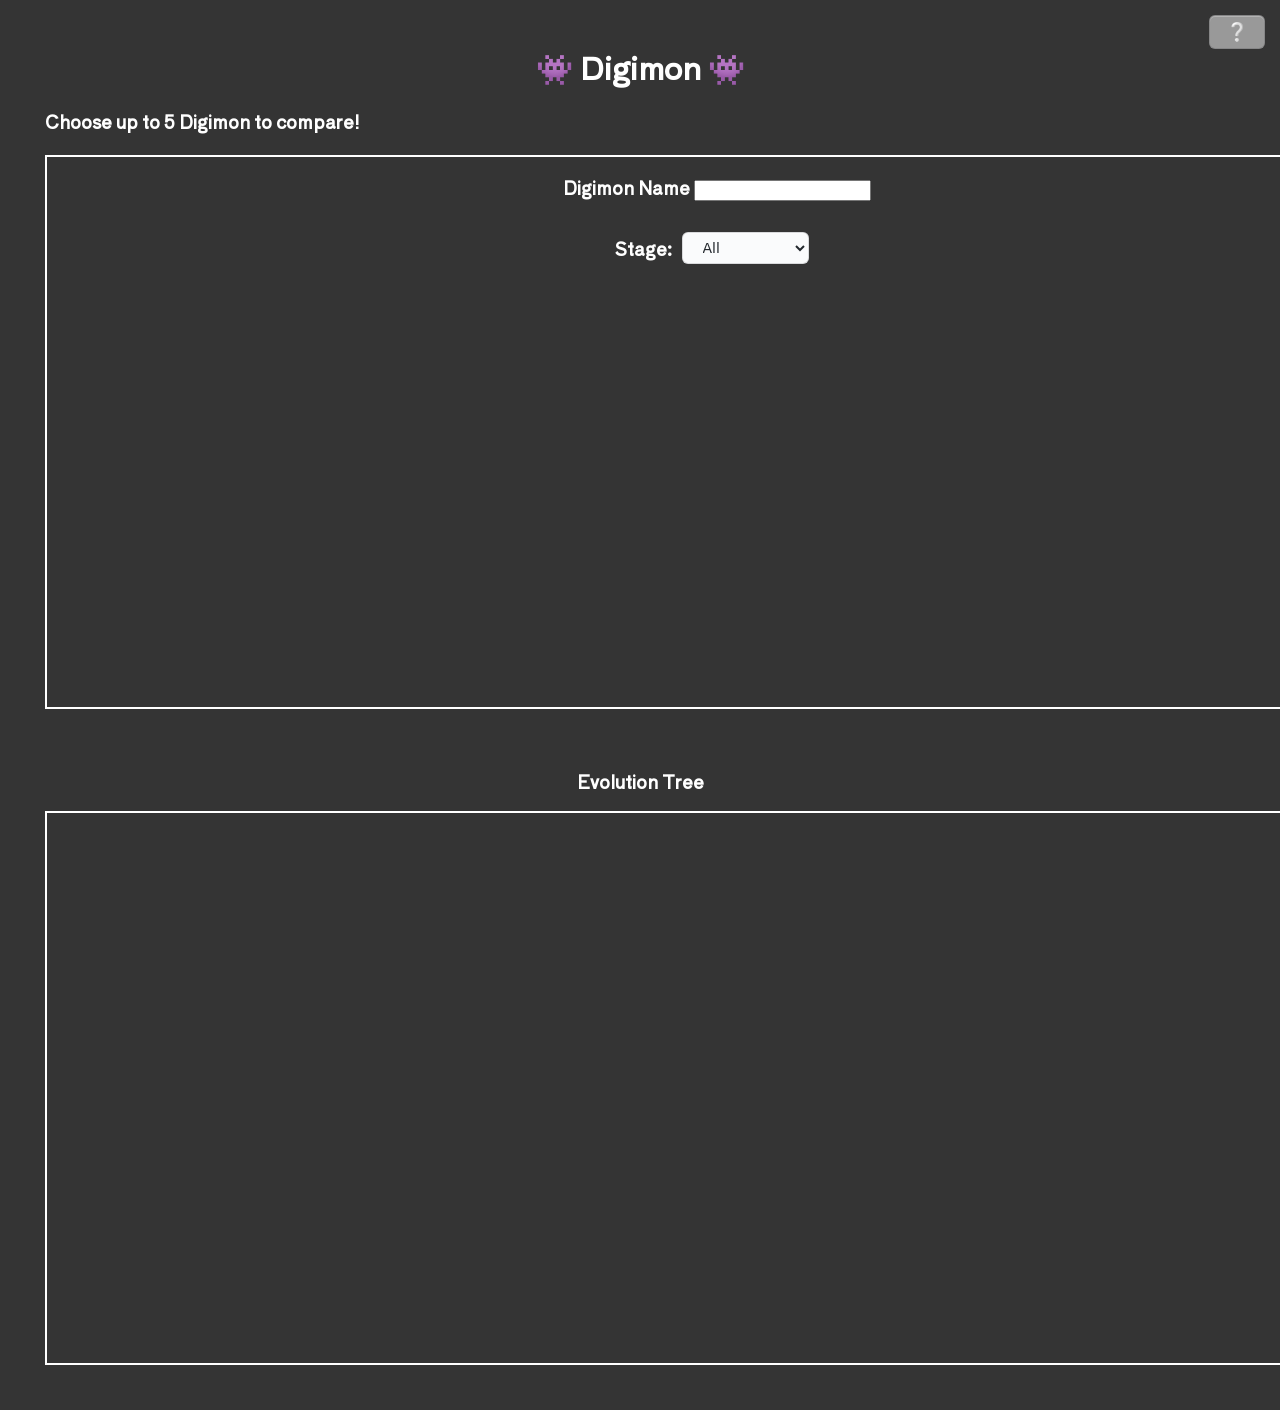
<file: salon_de_la_fama/agonzd/index.html>
<!DOCTYPE html>
<html lang="en">

<head>
  <meta charset="UTF-8">
  <meta http-equiv="X-UA-Compatible" content="IE=edge">
  <meta name="viewport" content="width=device-width, initial-scale=1.0">
  <link rel="stylesheet" href="https://fonts.googleapis.com/css?family=Shippori Antique">
  <link rel="stylesheet" href="style.css">
  <script src="https://d3js.org/d3.v7.js"></script>
  <title>Examen</title>
</head>

<body>
  <div id="context-curtain" class="overlay">
    <a href="javascript:void(0)" class="closebtn" onclick="closeNav()">&times;</a>
    <div class="overlay-content">
      <p class="description">
        Estas visualizaciones estan basadas en la franquicia Digimon, más especificamente, en el juego 
        <i class="word-highlight">Digimon Story: Cyber Sleuth</i>.
        La primera visualización sirve para comparar las estadísticas de distintos Digimon dentro del juego, así como también para
        ver los atributos relevantes de un Digimon en específico.
        La segunda visualización muestra el árbol evolutivo de un Digimon en particular, el cual se puede explorar de forma interactiva.
      </p>
      <p class="description">
        Una de las características más importantes que tiene cada Digimon es la capacidad de poder evolucionar en una gran variedad 
        de formas.
        <br>
        Existen distintas etapas evolutivas en las que puede estar un Digimon, y estas siguen el siguiente orden:
        <br>
        &emsp;&emsp;&emsp;
        <i class="word-highlight">Baby &#8594; In-Training &#8594; Rookie &#8594; Champion &#8594; Ultimate &#8594; Mega &#8594; Ultra</i>
        <br>
        Cada etapa es más fuerte que la anterior, siendo <i>Ultra</i> la más poderosa. 
        Adicionalmente, hay una etapa especial llamada <i class="word-highlight">Armor</i> que se da con ciertas situaciones.
        Además, entre más temprana sea la etapa evolutiva de un Digimon, más posibilidades de evolución tendrá disponibles.
      </p>
      <p class="description">
        También existen distintos <i>tipos</i> para los Digimon, siendo estos <i class="word-highlight">Data, Vaccine, Virus</i> &nbsp;y <i class="word-highlight">Free</i>.
        Los 3 primeros son los más comunes y siguen una relación de piedra, papel o tijeras en cuanto a la ventaja que tiene un tipo 
        sobre otro en combate, mientras que el tipo <i>Free</i> no tiene relación y se mantiene como neutro.
        La relación de los tipos es:
        <i class="word-highlight">Data < Vaccine < Virus < Data</i>.
        En las visualizaciones, el cuadro de un Digimon tiene un color que representa su tipo, siendo rojo para <i>Virus</i>, 
        verde para <i>Vaccine</i>, azul para <i>Data</i> y gris para <i>Free</i>.
      </p>
      <p class="description">
        Uso:
      </p>
      <ul class="description">
        <li>
          Se pueden seleccionar hasta 5 Digimon en la lista presentada en el lado izquierdo. Una vez que se selecciona un Digimon,
          se destacará su recuadro con un color verde y se añadirá a la visualización de la parte derecha. Un Digimon se puede 
          deseleccionar con solo presionarlo de nuevo. 
          Además, para facilitar la búsqueda se puede buscar por caracteres/nombre o por etapa evolutiva.
        </li>
        <li>
          En la parte inferior de la visualización de la zona derecha, se puede presionar un Digimon para ver más detalles sobre este y 
          para actualizar la visualización inferior con su árbol evolutivo.
        </li>
        <li>
          En el árbol evolutivo uno se puede mover, hacer <i>zoom</i> y hacer <i>hover</i> sobre un Digimon, lo que desplegará 
          un tooltip con su información. Además, el árbol sigue una estructura que comienza con el Digimon seleccionado y los niveles
          que le siguen estan ordenados por etapa evolutiva, siendo las hojas finales los últimos Digimon a los que se pueden llegar.
        </li>
      </ul>
    </div>
  </div>
  <button id="context-button" onclick="openNav()">&#10068;</button>
  <h1 id="main-title"> &#128126; Digimon &#128126;</h1>
  <h3 id="sub-title"> Choose up to 5 Digimon to compare! </h3>
  <br>
  <div class="container">
    <div id="digimon-vis">
      <div id="digimon-list">
        <h3 id="digimon-search">
          <label for="nSearchedDigimon">
            Digimon Name <span id="nSearchedDigimon-value"></span>
          </label>
          <input type="text" value="" id="nSearchedDigimon">
        </h3>
        <div class="buttons-container">
          <h3 class="buttons-container-element"> Stage: </h3>
          <select class="buttons-container-element" name="orderBy" id="orderBy">
            <option value="default">All</option>
            <option value="Baby">Baby</option>
            <option value="In-Training">In-Training</option>
            <option value="Rookie">Rookie</option>
            <option value="Champion">Champion</option>
            <option value="Ultimate">Ultimate</option>
            <option value="Mega">Mega</option>
            <option value="Ultra">Ultra</option>
            <option value="Armor">Armor</option>
            <option value="None">None</option>
          </select>
        </div>
      </div>
    </div>
    <br><br>
    <h3 id="tree-title"> Evolution Tree </h3>
    <div id="evolution-vis">
    </div>
  </div>
  <script src="visualizations.js"></script>
</body>

</html>
</file>
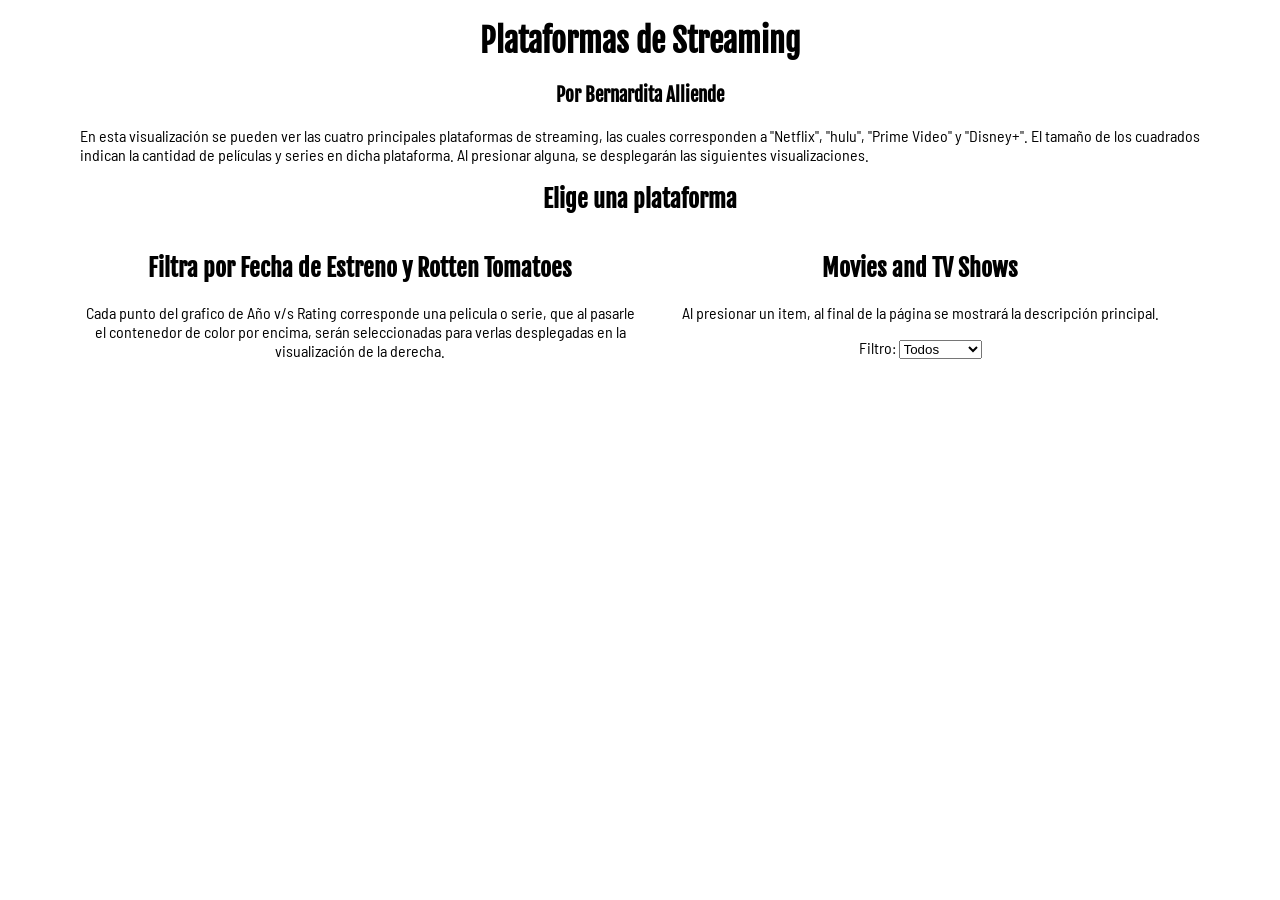
<file: salon_de_la_fama/bernardita.alliende/index.html>
<!DOCTYPE html>
<html lang="en">

<head>
    <meta charset="UTF-8">
    <meta http-equiv="X-UA-Compatible" content="IE=edge">
    <meta name="viewport" content="width=device-width, initial-scale=1.0">
    <script src="https://d3js.org/d3.v7.js"></script>
    <link rel="stylesheet" href="style.css">
    <link href='https://fonts.googleapis.com/css?family=Fjalla One' rel='stylesheet'>
    <link href='https://fonts.googleapis.com/css?family=Barlow Semi Condensed' rel='stylesheet'>
    <title>Movies and TV-Shows</title>
</head>

<body>
    <div class="container">
        <h1>Plataformas de Streaming</h1>
        <h3>Por Bernardita Alliende</h3>
        <p>En esta visualización se pueden ver las cuatro principales plataformas de streaming, las cuales corresponden a "Netflix", "hulu", "Prime Video" y "Disney+". El tamaño de los cuadrados indican la cantidad de películas y series en dicha plataforma. Al presionar alguna, se desplegarán las siguientes visualizaciones.</p>
        <div id="vis-1">
            <h2>Elige una plataforma</h2>
        </div>
        <div class="container-2">
            <div id="vis-2">
                <h2>Filtra por Fecha de Estreno y Rotten Tomatoes</h2>
                <p>Cada punto del grafico de Año v/s Rating corresponde una pelicula o serie, que al pasarle el contenedor de color por encima, serán seleccionadas para verlas desplegadas en la visualización de la derecha.</p>
            </div>
            <div id="vis-3">
                <h2>Movies and TV Shows</h2>
                <p>
                    Al presionar un item, al final de la página se mostrará la descripción principal.
                    </p>
                <p>Filtro:  
                <select name="filterBy" id="filterBy">
                    <option value="default">Todos</option>
                    <option value="tvshows">TV Shows</option>
                    <option value="movies">Movies</option>
                </select></p>
            </div>
        </div>
    </div>
    <script src="main.js"></script>
</body>

</html>
</file>
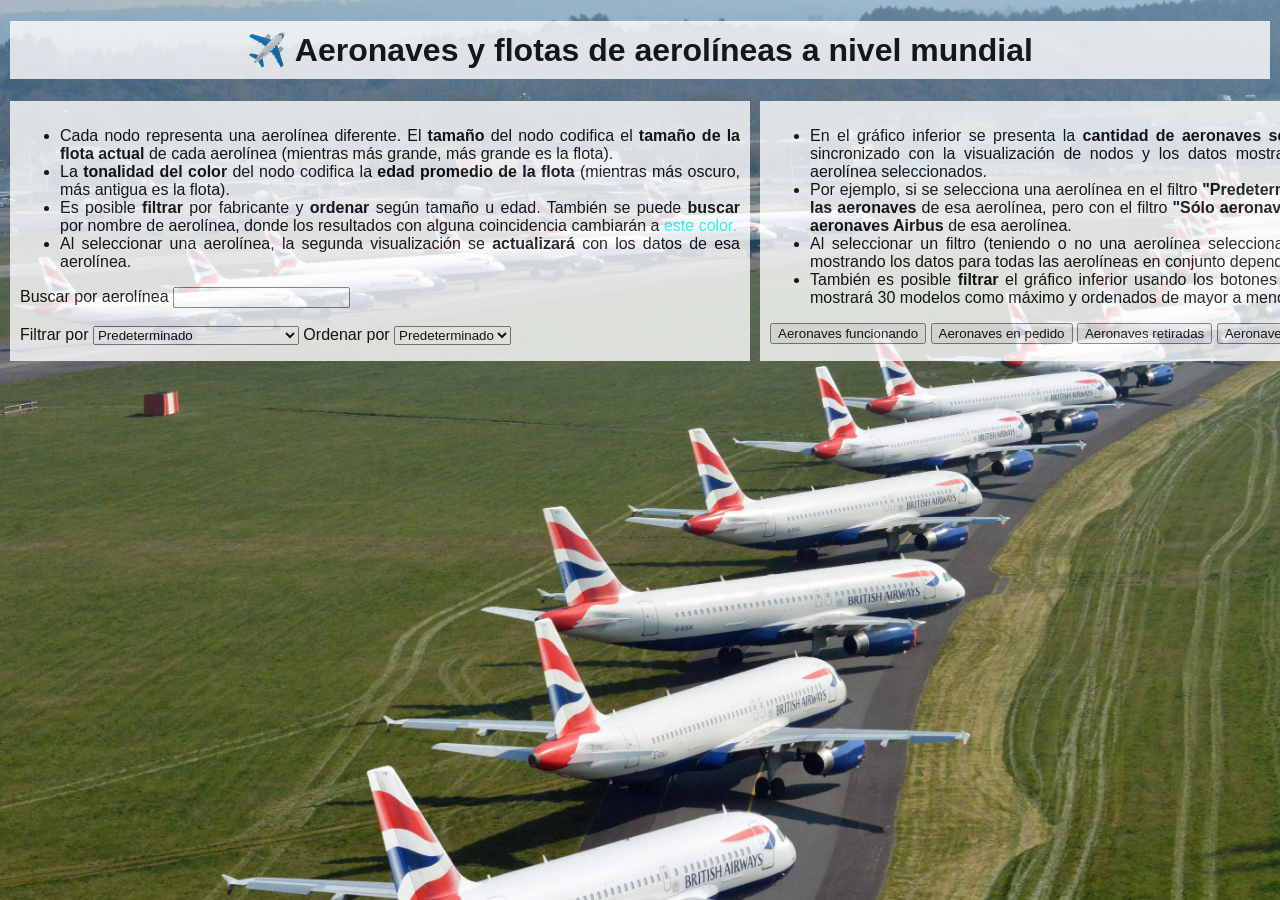
<file: salon_de_la_fama/ignacio.sufan/index.html>
<!DOCTYPE html>
<html lang="en">

<head>
    <meta charset="UTF-8">
    <meta http-equiv="X-UA-Compatible" content="IE=edge">
    <meta name="viewport" content="width=device-width, initial-scale=1.0">
    <script src="https://d3js.org/d3.v7.js"></script>
    <link rel="stylesheet" href="style_index.css">
    <title>✈️ Aeronaves y flotas de aerolíneas a nivel mundial</title>
</head>

<script>
function func1(that) {
    if (that.value == "porTamano" || that.value == "porEdad") {
        document.getElementById("btnAsc").style.display = "inline";
        document.getElementById("btnDesc").style.display = "inline";
    } else {
        document.getElementById("btnAsc").style.display = "none";
        document.getElementById("btnDesc").style.display = "none";
    }
}


</script>
<body>
    <h1> ✈️ Aeronaves y flotas de aerolíneas a nivel mundial</h1>
    <div class="container">
        <div class="v1">
            <div class="container2">
                <ul>
                    <li>Cada nodo representa una aerolínea diferente. El <b>tamaño</b> del nodo codifica el <b> tamaño de la flota actual</b> de cada aerolínea (mientras más grande, más grande es la flota).</li>
                    <li>La <b>tonalidad del color</b> del nodo codifica la <b>edad promedio de la flota </b> (mientras más oscuro, más antigua es la flota).</li>
                    <li>Es posible <b>filtrar</b> por fabricante y <b>ordenar</b> según tamaño u edad. También se puede <b>buscar</b> por nombre de aerolínea, donde los resultados con alguna coincidencia cambiarán a <span style="color: #03F7FF">este color.</span> </li>
                    <li>Al seleccionar una aerolínea, la segunda visualización se <b>actualizará</b> con los datos de esa aerolínea.</li>
                </ul> 
            Buscar por aerolínea <input id="buscarPor" type="text">
            <br><br>Filtrar por <select name="filtrar" id="filtrar">
                <option value="predeterminado"> Predeterminado </option>
                <option value="soloAirbus"> Sólo aeronaves Airbus </option>
                <option value="soloBoeing"> Sólo aeronaves Boeing </option>
                <option value="soloResto"> Aeronaves no Airbus ni Boeing </option>
            </select>
            Ordenar por <select onchange="func1(this);" name="ordenar" id="ordenar">
                <option value="predeterminado"> Predeterminado </option>
                <option value="porTamano"> Tamaño de flota </option>
                <option value="porEdad"> Edad de flota </option>
            </select>
            <button id="btnAsc" style="display: none;"> Ascendente </button>
            <button id="btnDesc" style="display: none;"> Descendente </button>
            </div>

            <div id="vis-1">
            </div>  
        </div>  

        <div class="v2">
            <div class="container3">
                <ul>
                    <li>En el gráfico inferior se presenta la <b>cantidad de aeronaves según modelo.</b> Se encuentra sincronizado con la visualización de nodos y los datos mostrados dependerán del filtro y aerolínea seleccionados.</li>
                    <li>Por ejemplo, si se selecciona una aerolínea en el filtro <b>"Predeterminado"</b>, se mostrarán <b>todas las aeronaves</b> de esa aerolínea, pero con el filtro <b>"Sólo aeronaves Airbus"</b> mostrará sólo las <b>aeronaves Airbus</b> de esa aerolínea.</li>
                    <li>Al seleccionar un filtro (teniendo o no una aerolínea seleccionada), el gráfico se <b>reseteará</b> mostrando los datos para todas las aerolíneas en conjunto dependiendo del filtro seleccionado.</li>
                    <li>También es posible <b>filtrar</b> el gráfico inferior usando los botones de abajo. El gráfico siempre mostrará 30 modelos como máximo y ordenados de mayor a menor cantidad.</li>
                </ul>
                <button id="current"> Aeronaves funcionando </button>
                <button id="orders"> Aeronaves en pedido </button>
                <button id="historic"> Aeronaves retiradas </button>
                <button id="total"> Aeronaves totales (actuales + retiradas) </button>
            </div>
            <div id="vis-2">
            </div> 
        </div>

    </div>
    <script src="main.js"></script>
</body>

</html>
</file>
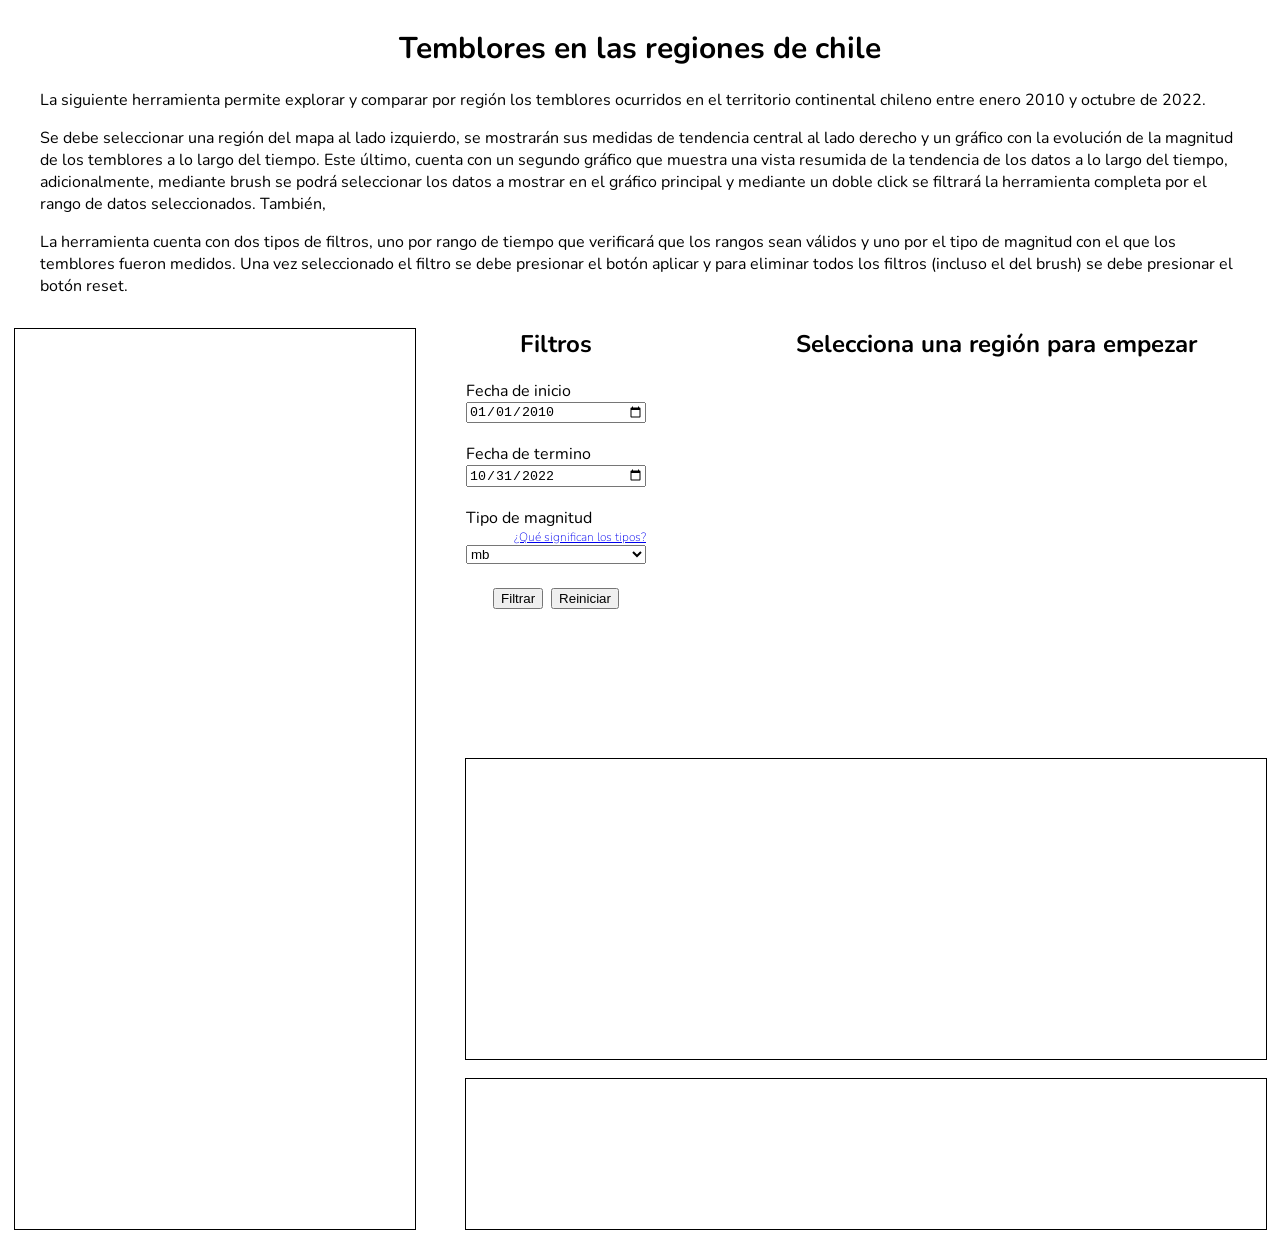
<file: salon_de_la_fama/jisalas1/index.html>
<!DOCTYPE html>
<html>
  <head>
    <meta charset="utf-8" />
    <title>Terremotos</title>
    <script src="https://d3js.org/d3.v7.min.js"></script>
    <script src="https://d3js.org/d3-geo-projection.v4.min.js"></script>
    <link rel="preconnect" href="https://fonts.googleapis.com" />
    <link rel="preconnect" href="https://fonts.gstatic.com" crossorigin />
    <link
      href="https://fonts.googleapis.com/css2?family=Nunito:wght@200;400;700&display=swap"
      rel="stylesheet"
    />
    <link href="styles.css" rel="stylesheet" type="text/css" />
  </head>
  <body>
    <div class="landing">
      <h1>Temblores en las regiones de chile</h1>
      <p>
        La siguiente herramienta permite explorar y comparar por región los
        temblores ocurridos en el territorio continental chileno entre enero
        2010 y octubre de 2022.
      </p>
      <p>
        Se debe seleccionar una región del mapa al lado izquierdo, se mostrarán
        sus medidas de tendencia central al lado derecho y un gráfico con la
        evolución de la magnitud de los temblores a lo largo del tiempo. Este
        último, cuenta con un segundo gráfico que muestra una vista resumida de
        la tendencia de los datos a lo largo del tiempo, adicionalmente,
        mediante brush se podrá seleccionar los datos a mostrar en el gráfico
        principal y mediante un doble click se filtrará la herramienta completa
        por el rango de datos seleccionados. También,
      </p>
      <p>
        La herramienta cuenta con dos tipos de filtros, uno por rango de tiempo
        que verificará que los rangos sean válidos y uno por el tipo de magnitud
        con el que los temblores fueron medidos. Una vez seleccionado el filtro
        se debe presionar el botón aplicar y para eliminar todos los filtros
        (incluso el del brush) se debe presionar el botón reset.
      </p>
    </div>

    <div class="container">
      <div id="map"></div>

      <div class="flex-column-center content">
        <div class="flex-row-center">
          <div class="flex-column-center filters">
            <h2>Filtros</h2>

            <div class="input-container">
              <span>Fecha de inicio</span>
              <input
                id="date-min"
                type="date"
                min="2010-01-01"
                max="2022-10-31"
                value="2010-01-01"
              />
            </div>

            <div class="input-container">
              <span>Fecha de termino</span>
              <input
                id="date-max"
                type="date"
                min="2010-01-01"
                max="2022-10-31"
                value="2022-10-31"
              />
            </div>

            <div class="input-container">
              <span>Tipo de magnitud</span>
              <a
                class="comment"
                href="https://www.usgs.gov/programs/earthquake-hazards/magnitude-types"
                target="_blank"
              >
              ¿Qué significan los tipos?
              </a>
              <select id="mag-type">
                <option selected="selected">mb</option>
                <option value="mwr">mwr</option>
                <option value="ml">ml</option>
                <option value="mww">mww</option>
                <option value="all">Todos (No recomendado - Experimental)</option>
              </select>
            </div>

            <div class="input-container buttons">
              <button id="apply-filters">Filtrar</button>
              <button id="reset-filters">Reiniciar</button>
            </div>
          </div>

          <div class="data">
            <h2 id="region">Selecciona una región para empezar</h2>
            <div class="flex-row-center">
              <div id="data"></div>
              <div id="data-point"></div>
            </div>
          </div>
        </div>

        <div id="graph_context"></div>
        <div id="graph_focus"></div>
      </div>
    </div>

    <script src="utils.js" charset="utf-8"></script>
    <script src="script.js" charset="utf-8"></script>
  </body>
</html>
</file>
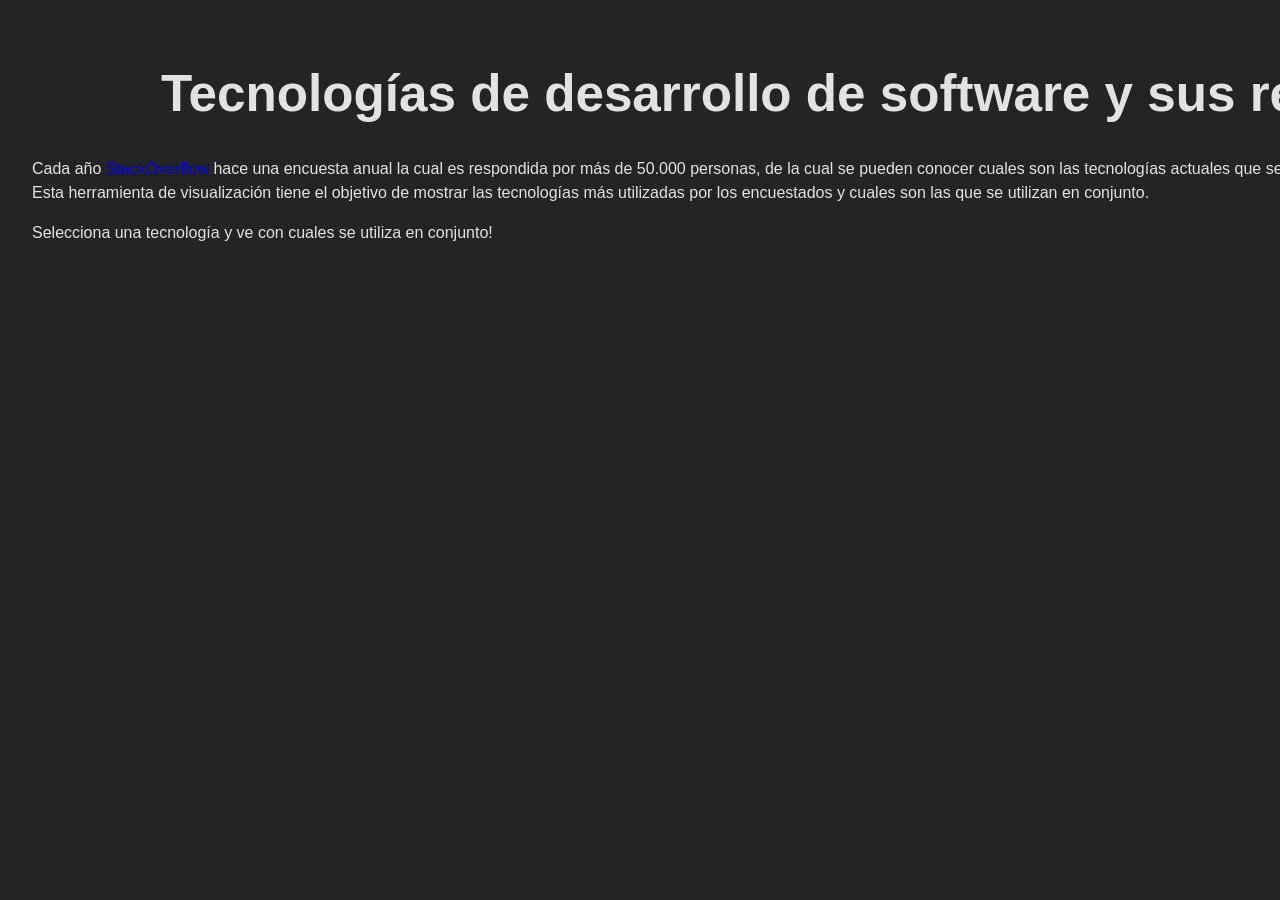
<file: salon_de_la_fama/nicoabarca/index.html>
<!DOCTYPE html>
<html lang="en">

<head>
  <meta charset="UTF-8" />
  <meta http-equiv="X-UA-Compatible" content="IE=edge" />
  <meta name="viewport" content="width=device-width, initial-scale=1.0" />
  <link rel="stylesheet" href="styles/main.css" />
  <link rel="stylesheet" href="styles/index.css" />
  <script src="https://d3js.org/d3.v7.min.js"></script>
  <title>Tecnologías de desarrollo de software y sus relaciones</title>
</head>

<body>
  <main>
    <h1>Tecnologías de desarrollo de software y sus relaciones</h1>
    <p>Cada año <a href="https://stackoverflow.com/">StackOverflow</a> hace una encuesta anual la cual es respondida por
      más de 50.000 personas, de la cual se pueden conocer cuales son las tecnologías actuales que se estan utilizando
      en el desarrollo de software.
      Esta herramienta de visualización tiene el objetivo de mostrar las tecnologías más
      utilizadas por los encuestados y cuales son las que se utilizan en conjunto. </p>
    <p>Selecciona una tecnología y ve con
      cuales se utiliza en conjunto!</p>
    <div class="filter-legends">
      <div class="treemap-legend"></div>
      <div class="graph-filters"></div>
    </div>
    <div class="visualizations">
      <div class="treemap-viz"></div>
      <div class="graph-viz"></div>
    </div>
    <script src="js/treemap.js" type="module"></script>
  </main>
</body>

</html>
</file>
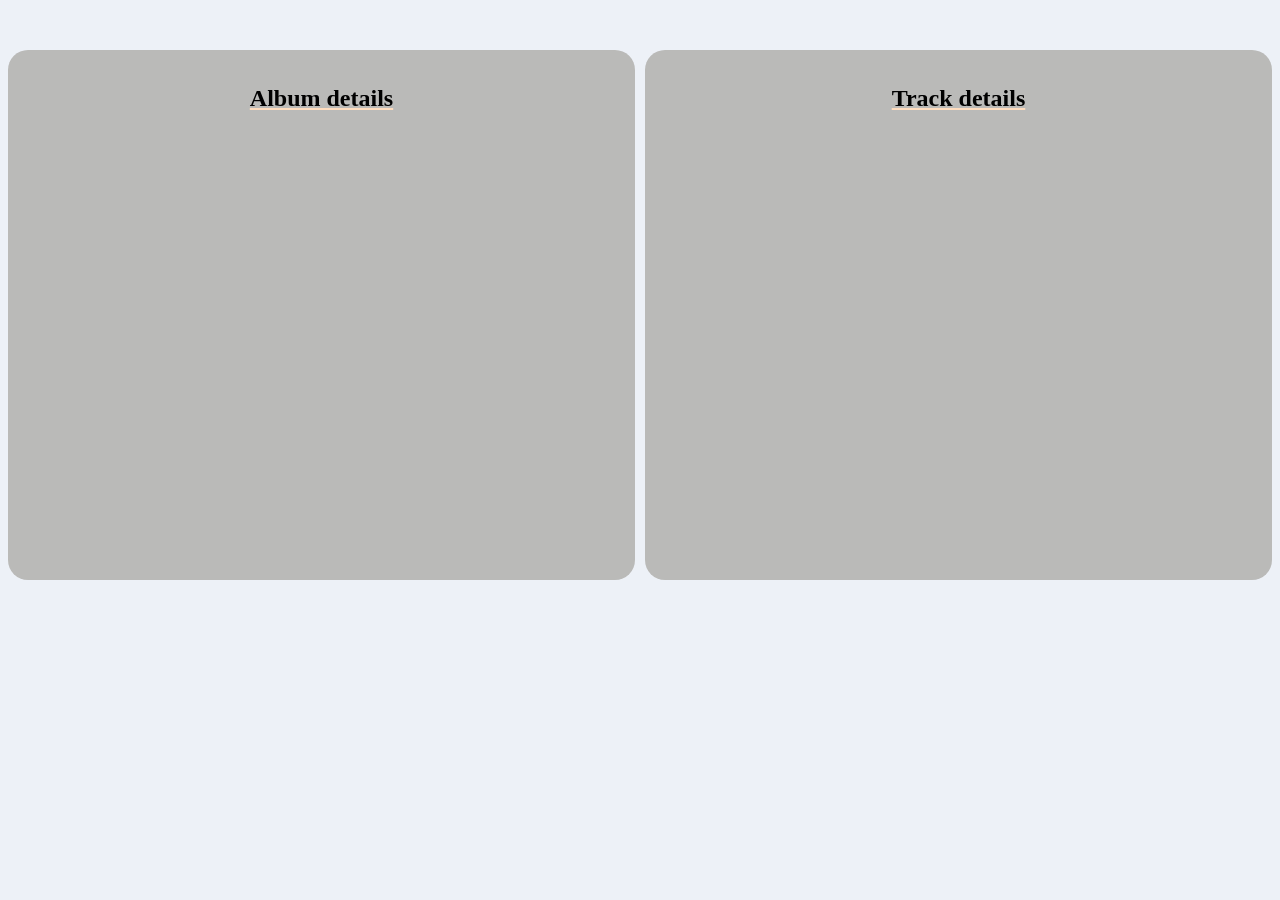
<file: salon_de_la_fama/rmartinez7/index.html>
<!DOCTYPE html>
<html>
    <head>
        <meta charset="utf-8">
        <title>IIC2026 - Visualización Examen</title>
        <script src="https://d3js.org/d3.v7.min.js"></script>
        <link rel="stylesheet" href="style.css" />
    </head>
    <body>
        <div id="artist_title">
        </div>
        <div id="albums_timeline">
        </div>
        <div class="flex-container">
            <div id="album_detail_vis" class="flex-child">
                <h2 class="album-detail-area-title">Album details</h2>
                <div id="album_title_detail_vis" class="album-title-flex-container">
                    <div id="album_title_detail" class="title-flex-child album-title-left">
                    </div>
                    <div id="album_image_detail" class="title-flex-child">
                    </div>
                </div>
            </div>
            <div id="track-detail-area" class="flex-child">
                <h2 class="track-detail-area-title">Track details</h2>
            </div>
        </div>
        <script src="examen.js" charset="utf-8"></script>
    </body>
</html>
</file>
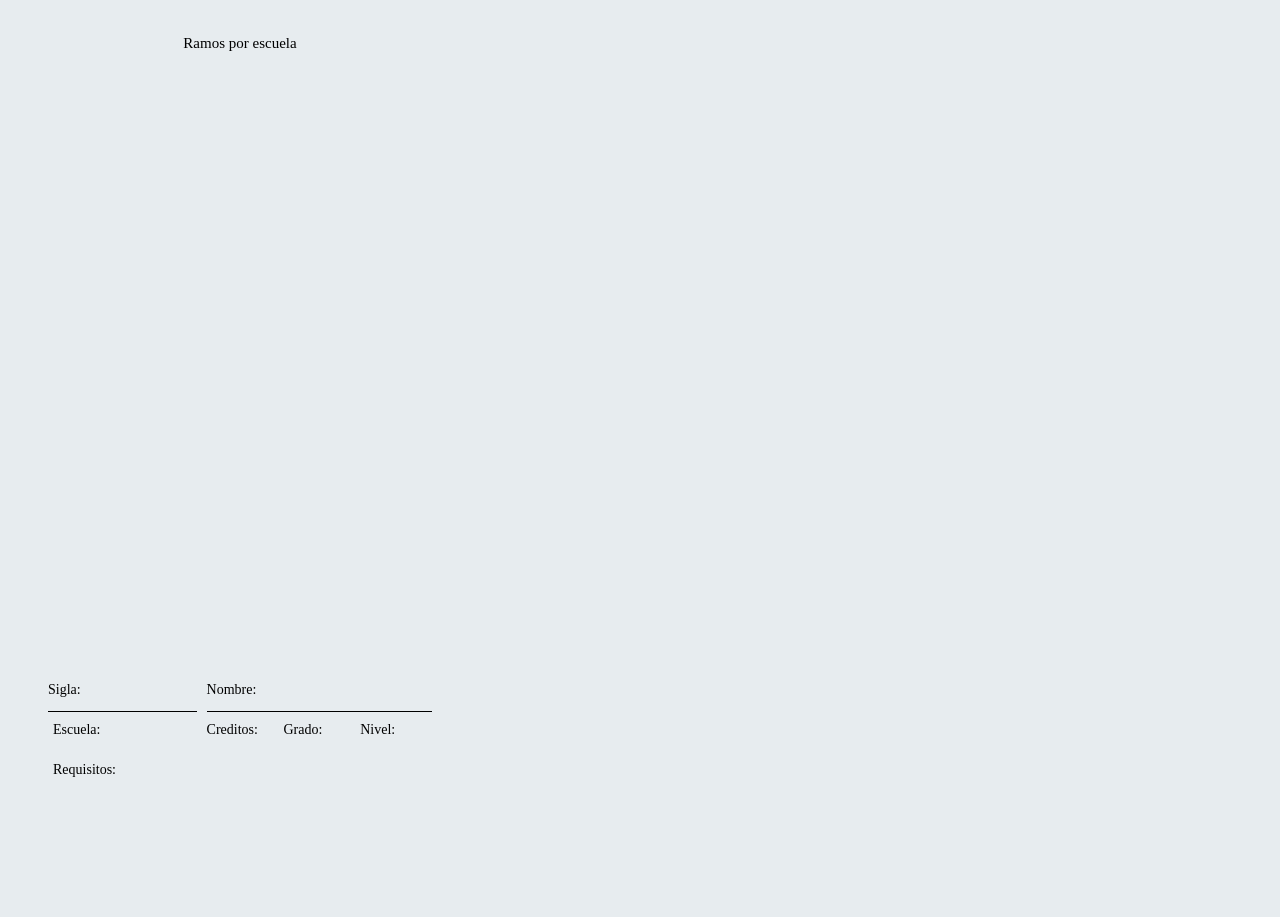
<file: salon_de_la_fama/santiago.valenzuela/index.html>
<!DOCTYPE html>

<head>
    <meta charset="utf-8">
    <title>Resumen ramos uc</title>
    
    <link rel="stylesheet" type="text/css" href="css/base.css">
    <script src="https://d3js.org/d3.v7.min.js"></script>
</head>

<body>
    <div id="controles">
        <div id="titulo_barchart">Ramos por escuela</div>
        <div id="contenedor_barchart"></div>
        <div id="contenedor_labels"></div>
        <div id="informacion">
            <text id="info_sigla">Sigla: </text>
            <text id="info_nombre">Nombre: </text>
            <text id="info_escuela">Escuela: </text>
            <text id="info_creditos">Creditos: </text>
            <text id="info_grado">Grado: </text>
            <text id="info_nivel">Nivel: </text>
            <text id="info_requistos">Requisitos: </text>
        </div>
    </div>
    <svg id="contenido"></svg>
</body>

<script src="scripts/mapa.js"></script>
</html>
</file>
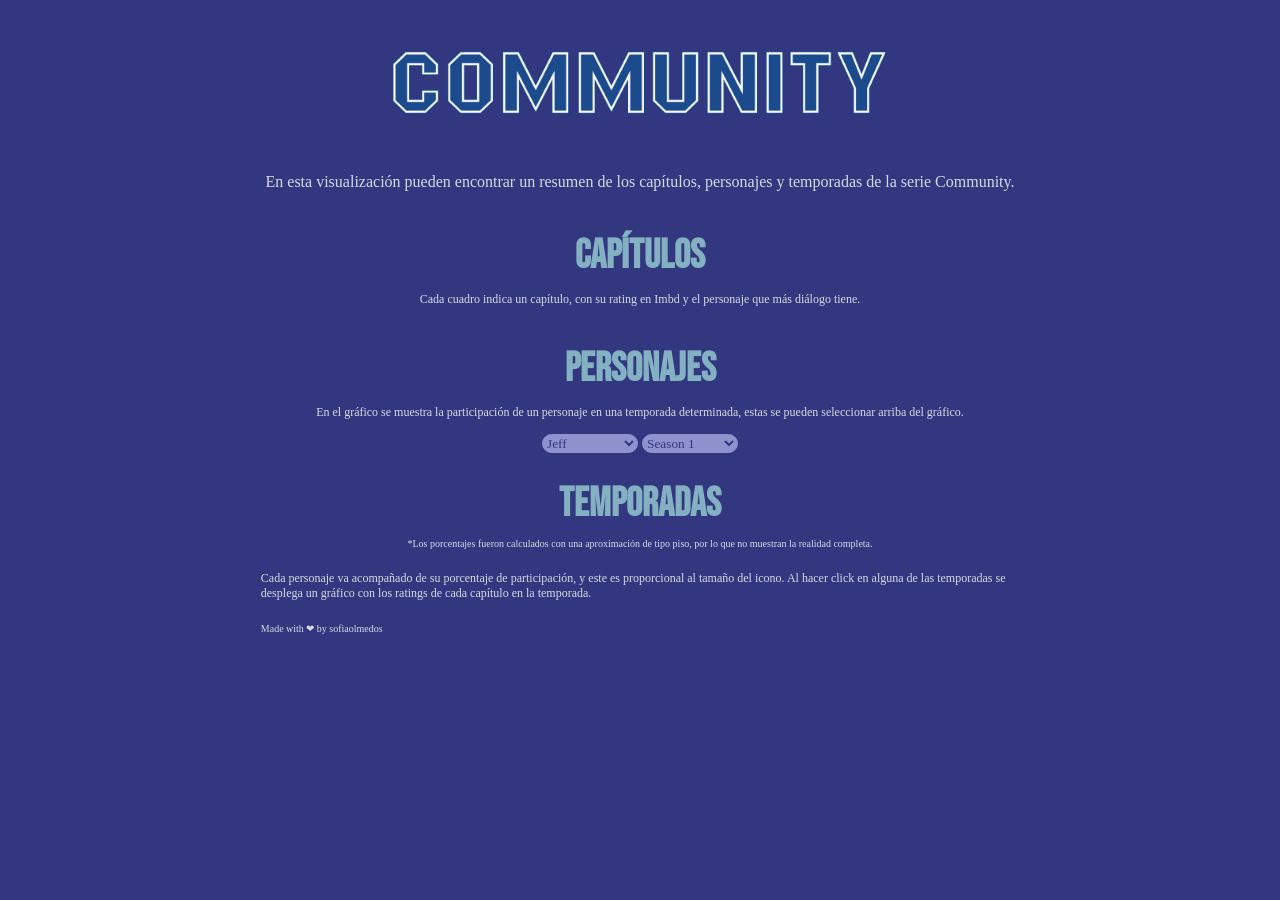
<file: salon_de_la_fama/sofia.olmedo.s/index.html>
<!DOCTYPE html>
<html>
    <head>
        <meta charset = "UTF-8">
        <title>Community</title>
        <link rel="preconnect" href="https://fonts.googleapis.com">
        <link rel="preconnect" href="https://fonts.gstatic.com" crossorigin>
        <link href="https://fonts.googleapis.com/css2?family=Bebas+Neue&display=swap" rel="stylesheet">
        <link rel="stylesheet" href="examen.css">
        <script src="https://d3js.org/d3.v7.min.js"></script>
    </head>
    <body>
        <img id="logo" src="img/logo.png">
        <p>En esta visualización pueden encontrar un resumen de los capítulos, personajes y temporadas de la serie Community.</p>

        <h3>Capítulos</h3>
        <p style="font-size: 12px;">Cada cuadro indica un capítulo, con su rating en Imbd y el personaje que más diálogo tiene.</p>
        <div id="resumen"></div>

        <h3>Personajes</h3>
        <p style="font-size: 12px;">En el gráfico se muestra la participación de un personaje en una temporada determinada, estas se pueden seleccionar arriba del gráfico. </p>
        <div id="personajes">
            <div id="filtros">
                <select id="filtro_personaje">
                    <option value="Jeff">Jeff</option>
                    <option value="Britta">Britta</option>
                    <option value="Abed">Abed</option>
                    <option value="Shirley">Shirley</option>
                    <option value="Annie">Annie</option>
                    <option value="Troy">Troy</option>
                    <option value="Pierce">Pierce</option>
                    <option value="Dean">Dean</option>
                    <option value="Chang">Chang</option>
                </select>
                <select  id="filtro_temporada">
                    <option value="1">Season 1</option>
                    <option value="2">Season 2</option>
                    <option value="3">Season 3</option>
                    <option value="4">Season 4</option>
                    <option value="5">Season 5</option>
                    <option value="6">Season 6</option>
                </select>
            </div>
        </div>

        <h3>Temporadas</h3>
        <!--por alguna razon no estaba funcionando cambiar la letra en el css-->
        <p style="font-size: 10px;" >*Los porcentajes fueron calculados con una aproximación de tipo piso, por lo que no muestran la realidad completa.</p>
        <p style="font-size: 12px;">Cada personaje va acompañado de su porcentaje de participación, y este es proporcional al tamaño del icono. Al hacer click en alguna
        de las temporadas se desplega un gráfico con los ratings de cada capítulo en la temporada.</p>
        <div id="temporadas"></div>
        <script src="examen.js"></script>

        <p style="font-size: 10px; align-self: flex-start;">Made with ❤ by sofiaolmedos</p>
        
    </body>
</html>

<!-- correr python -m http.server en la powershell-->
</file>
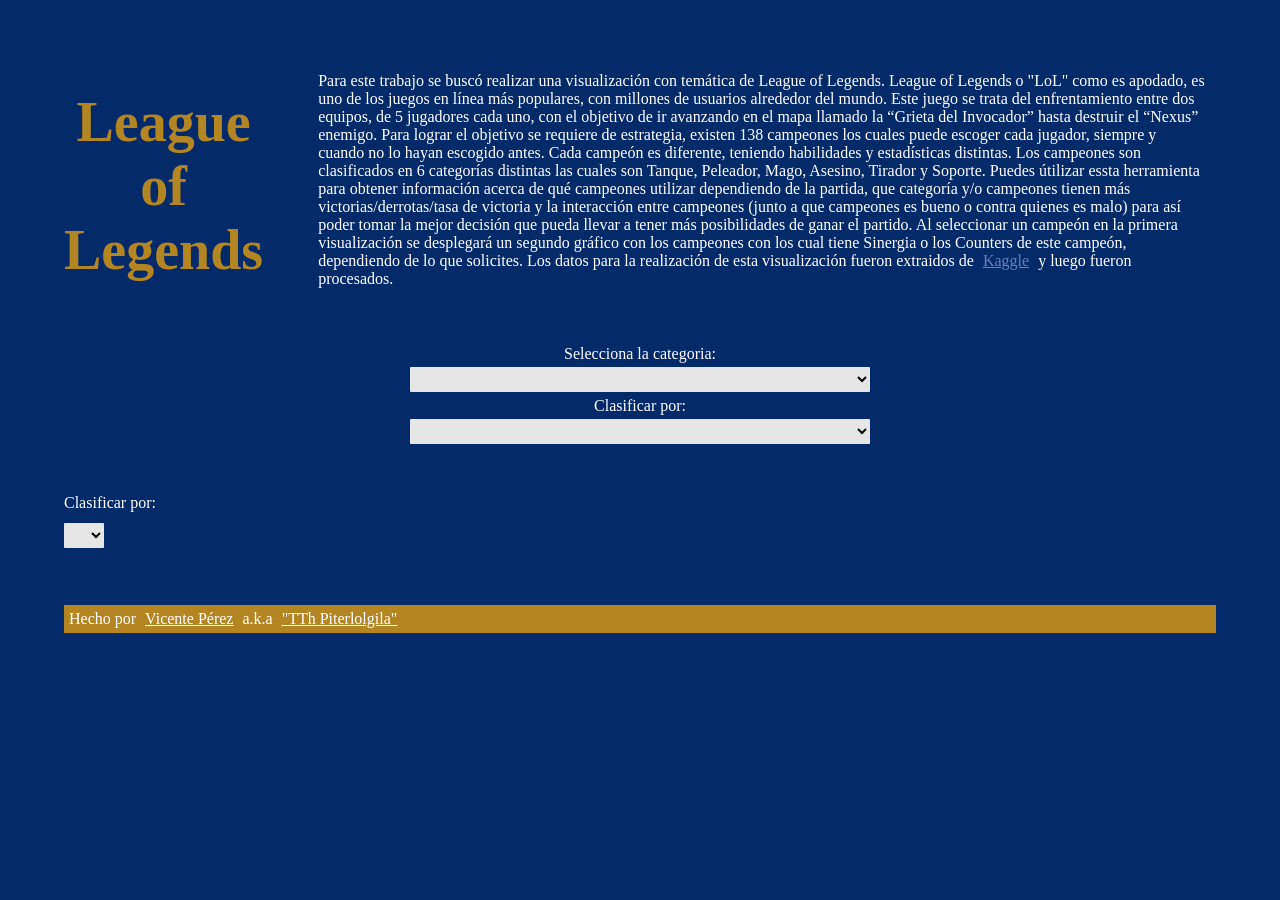
<file: salon_de_la_fama/vaperez5/index.html>
<!DOCTYPE html>
<html lang='en'>
<head>
    <meta charset='UTF-8'>
    <meta http-equiv='X-UA-Compatible' content='IE=edge'>
    <meta name='viewport' content='width=device-width, initial-scale=1.0'>
    <script src='https://d3js.org/d3.v6.js'></script>
    <title>League of sLegends</title>
<link rel='stylesheet' href='./src/style.css'>
</head>
<body>
    <div class="horizontal-flex-container" style="display: flex;">
      <h1>League of Legends</h1>
      <div class="descripcion">
        <p>Para este trabajo se buscó realizar una visualización con temática de League of Legends. League of Legends o "LoL" como es apodado, 
          es uno de los juegos en línea más populares, con millones de usuarios alrededor del mundo. Este juego se trata del enfrentamiento entre 
          dos equipos, de 5 jugadores cada uno, con el objetivo de ir avanzando en el mapa llamado la “Grieta del Invocador” hasta destruir el “Nexus” enemigo. 
          Para lograr el objetivo se requiere de estrategia, existen 138 campeones los cuales puede escoger cada jugador, siempre y cuando no lo hayan escogido antes.
           Cada campeón es diferente, teniendo habilidades y estadísticas distintas. Los campeones son clasificados en 6 categorías distintas las cuales son Tanque, Peleador, 
           Mago, Asesino, Tirador y Soporte.
          Puedes útilizar essta herramienta para obtener información acerca de qué campeones utilizar dependiendo de la partida, que categoría y/o campeones tienen más victorias/derrotas/tasa 
          de victoria y la interacción entre campeones (junto a que campeones es bueno o contra quienes es malo) para así poder tomar la mejor decisión que pueda llevar a tener 
          más posibilidades de ganar el partido. Al seleccionar un campeón en la primera visualización se desplegará un segundo gráfico con los campeones con los cual tiene Sinergia
          o los Counters de este campeón, dependiendo de lo que solicites. Los datos para la realización de esta visualización fueron extraidos de
          <a href='https://www.kaggle.com/datasets/datasnaek/league-of-legends?resource=download&select=games.csv'>Kaggle</a> y luego fueron procesados. 
        </p>
      </div>
    </div>
    <div class="opcion-selection">
      <p>Selecciona la categoria:</p>
      <select name="select-opcion" id="select-opcion"></select>
      <p>Clasificar por:</p>
      <select name="select-opcion2" id="select-opcion2"></select>
    </div>
    <div id="float-container">
      <div id="legend"></div>
      <div id="graph-container"></div>
    </div>
    <p>Clasificar por:</p>
    <select name="select-opcion3" id="select-opcion3"></select>
    <div class="grilla">
      <div id="graph-container2"></div>
    </div>
    <!-- <div>
      <img src="https://ddragon.leagueoflegends.com/cdn/12.21.1/img/champion/Lux.png" alt="Flowers in Chania">
    </div>
     -->
    <script type="module" src='./src/index.js'></script>

    <footer>
      <div className="FooterContent">
        <p>Hecho por <a class = "fin" style="text-align: right;" href="https://github.com/vaperez5">Vicente Pérez</a> a.k.a
          <a class = "fin" href="https://www.leagueofgraphs.com/es/summoner/las/tth+piterlolgila#championsData-ranked">"TTh Piterlolgila"</a>
          
        </p>
        
      </div>
   </footer>

</body>
</html>
</file>
<file: salon_de_la_fama/agonzd/style.css>
body {
    font-family: "Shippori Antique";
    background-color: #343434;
    color: #ffffff;
    font-size: 15px;
    margin: 5vh;
}

.word-highlight {
    color: #FAA916;
}

#report-body {
    margin-left: 20vw;
    margin-right: 20vw;
}

.description {
    text-align: justify;
    text-justify: inter-word;
    max-width: 900px;
}

a {
    color: #5DA9E9;
}

/* Estilo para tabla tomado de: */
/* https://www.w3schools.com/css/tryit.asp?filename=trycss_table_fancy */

#digimon-table {
    font-family: Arial, Helvetica, sans-serif;
    border-collapse: collapse;
    width: 100%;
}
  
#digimon-table td, #digimon-table th {
    border: 1px solid #ddd;
    padding: 8px;
}

#digimon-table th {
    padding-top: 12px;
    padding-bottom: 12px;
    text-align: left;
    background-color: #FAA916;
    color: white;
}

#main-title {
    text-align: center;
}

#sub-title {
    width: 1343px;
    margin: auto;
}

#tree-title {
    text-align: center;
}

#digimon-vis {
    display: flex;
    gap: 50px;
    width: 1343px;
    margin: auto;
}

#digimon-search {
    text-align: center;
}

#digimon-list {
    height: 550px;
    width: 242px;
    border: 2px solid #ffffff;
    overflow-y: scroll;
    flex: 1;
}

/* Grid sacado de https://grid.layoutit.com/ */
#digimon-comparator {
    height: 550px;
    border: 2px solid #ffffff;
    flex: 4.325;
    display: grid;
    grid-template-columns: 1fr 1fr 1fr 1fr 1fr 1fr 1fr;
    grid-template-rows: 1fr 1fr 1fr 0.7fr 1.3fr;
    gap: 2px 2px;
    grid-auto-flow: row;
    grid-template-areas:
      "Details Stats Stats Stats Stats Stats Stats"
      "Details Stats Stats Stats Stats Stats Stats"
      "Details Stats Stats Stats Stats Stats Stats"
      "Details Stats Stats Stats Stats Stats Stats"
      "Details Selected Selected Selected Selected Selected Selected";
}
  
#digimon-details { grid-area: Details; border: 2px solid white; }

#digimon-selected { grid-area: Selected; border: 2px solid white; }

#digimon-stats { grid-area: Stats; border: 2px solid white; }
  

#evolution-vis {
    margin: auto;
    width: 1343px;
    height: 550px;
    border: 2px solid #ffffff;
}

.buttons-container {
    display: flex;
    align-items: center;
    justify-content: center;
}

.buttons-container-element {
    margin-right: 10px;
}


/* CSS para el tooltip sacado de */
/* https://bl.ocks.org/d3noob/97e51c5be17291f79a27705cef827da2 */

div.tooltip-digimon {
    position: absolute;
    margin-left: 10px;
    width: 175px;
    height: 100px;
    padding: 2px;
    font: 13px sans-serif;
    background: #FAFBFC;
    color: #24292E;
    border-radius: 8px;
    pointer-events: none;
}



/* CSS para el select sacado de */
/* https://getcssscan.com/css-buttons-examples */
/* (Boton 4) */

button {
    background-color: #FAFBFC;
    border: 1px solid rgba(27, 31, 35, 0.15);
    border-radius: 6px;
    box-shadow: rgba(27, 31, 35, 0.04) 0 1px 0, rgba(255, 255, 255, 0.25) 0 1px 0 inset;
    box-sizing: border-box;
    color: #24292E;
    cursor: pointer;
    display: inline-block;
    font-family: -apple-system, system-ui, "Segoe UI", Helvetica, Arial, sans-serif, "Apple Color Emoji", "Segoe UI Emoji";
    font-size: 14px;
    font-weight: 500;
    line-height: 20px;
    list-style: none;
    padding: 6px 16px;
    position: relative;
    transition: background-color 0.2s cubic-bezier(0.3, 0, 0.5, 1);
    user-select: none;
    -webkit-user-select: none;
    touch-action: manipulation;
    vertical-align: middle;
    white-space: nowrap;
    word-wrap: break-word;
  }
  
button:hover {
    background-color: lightgray;
    text-decoration: none;
    transition-duration: 0.1s;
}

select {
    background-color: #FAFBFC;
    border: 1px solid rgba(27, 31, 35, 0.15);
    border-radius: 6px;
    box-shadow: rgba(27, 31, 35, 0.04) 0 1px 0, rgba(255, 255, 255, 0.25) 0 1px 0 inset;
    box-sizing: border-box;
    color: #24292E;
    cursor: pointer;
    display: inline-block;
    font-family: -apple-system, system-ui, "Segoe UI", Helvetica, Arial, sans-serif, "Apple Color Emoji", "Segoe UI Emoji";
    font-size: 14px;
    font-weight: 500;
    line-height: 20px;
    list-style: none;
    padding: 6px 16px;
    position: relative;
    transition: background-color 0.2s cubic-bezier(0.3, 0, 0.5, 1);
    user-select: none;
    -webkit-user-select: none;
    touch-action: manipulation;
    vertical-align: middle;
    white-space: nowrap;
    word-wrap: break-word;
}

/* CSS para el texto plegable sacado de  */
/* https://www.w3schools.com/howto/howto_js_curtain_menu.asp */
.overlay {
    height: 0%;
    width: 100%;
    position: fixed;
    z-index: 1;
    top: 0;
    left: 0;
    background-color: rgb(0,0,0);
    background-color: rgba(0,0,0, 0.9);
    overflow-y: hidden;
    transition: 0.5s;
}

.overlay-content {
    width: 100%;
    text-align: center;
    padding: 100px;
    margin-top: -25px;
}

.overlay p {
    font-size: 16px;
    display: block;
    transition: 0.3s;
    max-width: 1200px;
}

.overlay .closebtn {
    position: absolute;
    top: 20px;
    right: 45px;
    font-size: 60px;
}

#context-button {
    position: absolute;
    top: 15px;
    right: 15px;
    background-color: #999;
    font-size: 18px;
}

#context-button:hover {
    background-color: #777;
    text-decoration: none;
    transition-duration: 0.1s;
}
</file>
<file: salon_de_la_fama/bernardita.alliende/style.css>
h1, h2, h3 {
    font-family: Fjalla One;
    text-align: center;
}

.container-2 {
    display: grid;
    grid-template-columns: 1fr 1fr;
}

body {
    margin: 0px 80px;
}

.link {
    text-decoration: underline;
}

p, li {
    font-family: Barlow Semi Condensed;
}

#vis-1{
    text-align: center;
}

#vis-2{
    text-align: center;
}

#vis-3{
    text-align: center;
}

text {
    font-family: Fjalla One;
    font-size: larger;
}

h4 {
    font-family: Fjalla One;
}

.texto_chico {
    font-size: small;
}
</file>
<file: salon_de_la_fama/ignacio.sufan/style_index.css>
svg {
    border: solid 3px black;
}

body {
    background-image: url("fondo.jpg");
    font-family: "Gill Sans", sans-serif;
    background-size: 120%;
    color: black;
    margin-top: 20px;
    margin-bottom: 20px;
    margin-right: 10px;
    margin-left: 10px;
    text-align: center;
    
  }
.visualizacion-2 {
    background-color: white;
    opacity: 0.75;
    margin-top: 10px;
    margin-left: 4px;
    margin-bottom: 75px;

    display: inline;
    width: 735px;
    height: 750px;
    position: absolute;
    z-index: -1;
}
.visualizacion-1 {
    background-color: white;
    opacity: 0.75;
    margin-top: 10px;
    margin-bottom: 75px;
    width: 735px;
    display: inline;
}

mark {
    background-color: white;
    color: black;
    opacity: 0.8 ;
  }

h2 {
    text-align: center;
}

h1 {
    background-color: white;
    text-align: center;
    opacity: 0.8 ;
    padding: 10px;
}

.container{
    display: inline-block;
}

.container3 {
    background-color: white;
    opacity: 0.8;
    padding: 10px;
    width: 720px;
    height: 240px;
    margin-left: 750px;
    text-align: justify;
}

.container2 {
    background-color: white;
    opacity: 0.8;
    padding: 10px;
    width: 720px;
    height: 240px;
    text-align: justify;
    display: block;
}

.v1{
    width: 0px;
    height: 0px;
}

.v2{
    width: auto;
}
</file>
<file: salon_de_la_fama/jisalas1/styles.css>
body {
  display: flex;
  flex-direction: column;
  align-items: center;
  font-family: 'Nunito', sans-serif;

  font-weight: 400;
  font-size: 16px;
}

.landing {
  width: 1200px;
}

.landing h1 {
  font-weight: bold;
  font-size: 30px;

  text-align: center;
}

.container {
  display: flex;
  flex-direction: row;

  padding-top: 15px;
}

#map {
  height: 900px;
  width: 400px;

  border: 1px solid black;
}

.flex-column-center {
  display: flex;
  flex-direction: column;
  align-items: center;
}

.flex-row-center {
  display: flex;
  flex-direction: row;
  justify-content: center;
}

.content {
  width: 800px;
  margin-left: 50px;
}

.content h2 {
  margin-block-start: 0;
  align-self: center;
  text-align: center;
}

.content ul {
  margin-block-start: 0.5em;
  margin-block-end: 0.5em;
}

.input-container {
  display: flex;
  flex-direction: column;
  align-self: flex-start;

  width: 180px;
  margin-bottom: 20px;
}

.buttons {
  display: flex;
  flex-direction: row;
  justify-content: center;
}

.buttons button {
  margin: 4px;
}

.comment {
  font-weight: 200;
  font-size: 12px;

  text-align: right;
}

.comment-big {
  font-weight: 200;
  font-size: 20px;

  text-align: center;
}

.filters {
  width: 180px;
}

.data {
  height: 400px;
  width: 540px;
  padding-left: 80px;
}


#data {
  width: 250px;

  margin-right: 40px;
}

#data-point {
  width: 250px;
}

.bold {
  font-weight: 700;
}

.regular {
  font-weight: 400;
}

#graph_context {
  height: 300px;
  width: 800px;

  margin-top: 30px;

  border: 1px solid black;
}

#graph_focus {
  height: 150px;
  width: 800px;
  margin-top: 18px;

  border: 1px solid black;
}
</file>
<file: salon_de_la_fama/nicoabarca/styles/main.css>
:root {
  font-family: Inter, Avenir, Helvetica, Arial, sans-serif;
  font-size: 16px;
  line-height: 24px;
  font-weight: 400;

  color-scheme: light dark;
  color: #213547;
  background-color: #ffffff;  

  font-synthesis: none;
  text-rendering: optimizeLegibility;
  -webkit-font-smoothing: antialiased;
  -moz-osx-font-smoothing: grayscale;
  -webkit-text-size-adjust: 100%;
}

body {
  margin: auto;
  display: flex;
  min-width: 320px;
  min-height: 100vh;
}

h1 {
  font-size: 3.2em;
  line-height: 1.1;
  text-align: center;
}

main {
  max-width: 1600px;
  margin: 0 auto;
  padding: 2rem;
}

.treemap-viz div{
  color: #213547;
}

@media (prefers-color-scheme: light) {
  :root {
    color: rgba(255, 255, 255, 0.87);
    background-color: #242424;
  }

  svg text {
    fill: rgba(255, 255, 255, 0.87);
  }
}
</file>
<file: salon_de_la_fama/nicoabarca/styles/index.css>
.visualizations {
  display: flex;
  justify-content: center;
}

.graph-viz,
.treemap-viz {
  margin: 10px;
}
.filter-legends {
	display: flex;
	width: 1600px;
	justify-content: space-around;
}
.treemap-legend, .graph-filters{
  width: 800px;
  height: 50px;
}
</file>
<file: salon_de_la_fama/rmartinez7/style.css>
.flex-container {
    display: flex;
}

.flex-child {
    flex: 1;
    background-color: #babab8;
    border-radius: 20px;
    padding: 15px;
}

.flex-child:first-child {
    height: 500px;
    width: 48%;
    margin-right: 10px;
} 

.album-title-flex-container {
    margin-top: 10px;
    margin-left: 5px;
    margin-right: 5px;
    display: flex;
}

.title-flex-child {
    flex: 2 auto;
}

.title-flex-child:first-child {
    height: 150px;
    width: 400px;
}

.album-title-left {
    padding-top: 10px;
}

#artist_title {
    height: 40px;
}

body {
    background-color: #edf1f7;
    margin-top: 10px;
}

.content-div {
    width: 3000px;
    max-width: 100%;
}

.title {
    text-align: center;
    text-decoration: underline;
    text-decoration-color: rgb(178, 132, 237);
}

.author-text {
    text-align: center;
    display: block;
    font-family: Georgia;
}

.subtitle {
    text-align: center;
}

.list-container {
    text-align: center;
    margin-left: 200px;
    margin-right: 200px;
  }

.attribute-list {
    display: inline-block;
    text-align: left;
    font-family: Georgia;
}

.description {
    text-align: center;
    margin-left: 200px;
    margin-right: 200px;
}

.go-to-vis-form {
    text-align: center;
    margin-bottom: 10px;
}

.go-to-vis-button {
    padding: 12px 24px;
    background-color: lavenderblush;
    border-color: #1df786;
    border-radius: 10px;
}

.album-detail-area-title {
    text-align: center;
    text-decoration: underline;
    text-decoration-color: #ffddbf;
    font-family: Georgia;
}

.track-detail-area-title {
    text-align: center;
    text-decoration: underline;
    text-decoration-color: #ffddbf;
    font-family: Georgia;
}

p {
    font-family: Georgia;
}

h1 {
    font-family: Georgia;
}

h2 {
    font-family: Georgia;
}

h3 {
    font-family: Georgia;
}

h4 {
    font-family: Georgia;
}
</file>
<file: salon_de_la_fama/santiago.valenzuela/css/base.css>
body {
    background-color: #e7ecef;
    display: flex;
    position: fixed;
    /* display: grid; */
    margin: 0;
    grid-template-columns: repeat(6, 1fr);
    grid-template-rows: 1fr;
    height: 100%;
    width: 100%;
}

body * {
    margin: 0;
}

#contenido {
    height: 800px;
    width: 800px;
}

.circulos_niveles {
    position: absolute;
    border-style: dotted;
    stroke: #6096ba;
    fill: transparent;
    opacity: 0.7;
    stroke-dasharray: 15;
}

#controles {
    flex: 1;
    /* grid-column: 1/3; */
    /* background-color: #6096ba; */
    display: grid;
    grid-template-columns: repeat(10, 1fr);
    grid-template-rows: repeat(20, 4fr);
    row-gap: 60px;
}

#titulo_barchart{
    grid-column: 2/10;
    grid-row: 1;
    text-align: center;
    transform: translate(0, 35px);
    font-size: 15px;
}

#contenedor_barchart {
    /* background-color: #8b8c89; */
    grid-column: 2/10;
    grid-row: 2/7;
    border-radius: 2%;
}

#barchart {
    /* position: relative; */
    height: 100%;
    width: calc(100% - 20px);
    margin: 10px;
}

#contX text {
    font-size: 10;
    opacity: 0;
}

#contY line {
    stroke-dasharray: 5;
    opacity: 0.3;
}

#contenedor_labels {
    /* background-color: #6096ba; */
    grid-column: 2/10;
    grid-row: 7/11;
    /* margin: 5px; */
    display: grid;
    grid-template-columns: repeat(5, 1fr);
    grid-template-rows: repeat(6, 1fr);
    row-gap: 3px;
}

.label {
    font-size: 10px;
    height: 16%;
    display: grid;
    grid-template-columns: 1fr 5fr;
    grid-template-rows: 1fr;
}

.label text {
    grid-column: 2;
    grid-row: 1;
}

.label svg {
    grid-column: 1;
    height: 8px;
    width: 8px;
    top: 0;
}

.nodo {
    stroke:black;
    stroke-width: 0.3px;
    stroke-opacity: 0.3;
}

.bar {
    stroke: black;
    stroke-width: 0.2;
}

#informacion {
    grid-row: 12/17;
    grid-column: 2/10;
    /* background-color: #6096ba; */
    display: grid;
    grid-template-columns: repeat(5, 1fr);
    grid-template-rows: repeat(6, 1fr);
    font-size: 14px;
}

#informacion * {
    margin: 5px;
}

#info_sigla {
    grid-row: 0;
    grid-column: 1/3;
    border-bottom: 0.1px solid black;
    margin-left: 0px;
}

#info_nombre {
    grid-row: 1;
    grid-column: 3/6;
    border-bottom: 0.1px solid black;
    margin-right: 0;
}

#info_escuela {
    grid-row: 2;
    grid-column: 1/3;
}

#info_requistos {
    grid-row: 3/7;
    grid-column: 1/6;
}
</file>
<file: salon_de_la_fama/sofia.olmedo.s/examen.css>
body {
    font-family: Verdana;
    background-color: #333780;
    color: #d5dbe0;
    display: flex;
    flex-direction: column;
    align-items: center;
}

h3 {
    font-family: 'Bebas Neue';
    color: #84b1c2;
    font-size: 40px;
    margin: 0;
    margin-top: 2%;
}

div {
    font-family: Verdana;
    text-align: center;
}

select {
    font-family: Verdana;
    background-color: #8F92CC;
    border-color: #8F92CC;
    color: #333780;
    border-radius: 10px;
    width: 100px;
    margin: 1%;
}

p {
    margin-left: 20%;
    margin-right: 20%;
}

#filtros {
    align-self: flex-start;
    display: flex;
    flex-direction: row;
    align-items: flex-start;
    justify-content: flex-start;
}

#logo {
    width: 40%;
    margin: 3%;
}
</file>
<file: salon_de_la_fama/vaperez5/src/style.css>
#title {
  font-family: 'Papyrus';
  color: rgb(179, 134, 35);
  font-size: 3.5rem;
  text-align: center;
  margin-bottom: 1vh;
  margin-top: 10vh;
  margin-right: 5vh;
}

h1 {
  font-family: 'Papyrus';
  color: rgb(179, 134, 35);
  font-size: 3.5rem;
  text-align: center;
  margin-bottom: 1vh;
  margin-top: 10vh;
  margin-right: 5vh;
}

h2 {
  font-family: 'sans-serif';
  color: rgb(179, 134, 35);
  font-size: 1.5rem;
  text-align: left;
  margin-bottom: 1vh;
  margin-top: 4vh;
  margin-right: 5vh;
}

h3 {
  font-family: 'sans-serif';
  color: rgb(179, 134, 35);
  font-size: 1.1rem;
  text-align: left;
  margin-bottom: 1vh;
  margin-top: 3vh;
  margin-right: 5vh;
}

h4 {
  font-family: 'sans-serif';
  color: white;
  font-size: 1rem;
  text-align: left;
  margin-bottom: 1vh;
}

body {
  font-family: "calibri";
  width: 90%;
  margin: auto;
  background-color:#052a6a;
}

.opcion-selection{
  margin: 1% 30%;
  display: flex;
  flex-direction: column;
}

#graph-container {
  background-color: #e6e6e6;
  margin-top: 1vh;
  margin-left: 2vh;
  margin-right: 2vh;
  border-radius: 1vh;
  margin-bottom: 2vh;
}

#graph-container2 {
  background-color: #e6e6e6;
  margin-top: 1vh;
  margin-left: 2vh;
  margin-right: 2vh;
  border-radius: 1vh;
  margin-bottom: 2vh;
}

#graph-container3 {
  background-color: #e6e6e6;
  margin-top: 1vh;
  margin-left: 2vh;
  margin-right: 2vh;
  border-radius: 1vh;
  margin-bottom: 2vh;
}

p {
  text-align: left;
  margin: auto;
  color: white;
}

a {
  padding: 5px 5px;
  color: rgba(187, 205, 255, 0.527);
}

.descripcion {
  margin-top: 3vh;
  padding: 45px 10px;
  color: white;
  font-family: "sans-serif";
}

select {
  font-family: calibri;
  background-color: #e6e6e6;
  border: none;
  margin: 1% 0%;
  padding: 4px 10px;
  font-size: 14px;
  cursor: pointer;
  border-radius: 1px;
  text-align: left;
}

#tituloe {
  text-align: center;
}

button.submit-button {
  background-color: #333758;
  border: none;
  color: white;
  padding: 4px 10px;
  text-align: center;
  text-decoration: none;
  display: inline-block;
  font-size: 14px;
  /* width: 20%; */
  border-radius: 5px;
}

button.submit-button:hover {
  opacity: 0.7;
}

#detalle {
  margin-left: 3vh;
  margin-right: 3vh;
  margin-top: 5vh;
  background-color: #e6e6e6;
  border-radius: 1vh;
  margin-bottom: 4vh;
}

#float-container {
  margin-left: 3vh;
  margin-right: 3vh;
  margin-top: 5vh;
  background-color: #e6e6e6;
  border-radius: 1vh;
  margin-bottom: 5vh;
  transition: 0.8s;

}

.grilla {
  margin-left: 3vh;
  margin-right: 3vh;
  margin-top: 5vh;
  background-color: #e6e6e6;
  border-radius: 1vh;
  margin-bottom: 5vh;
  transition: 0.8s;

}

#legend svg {
  width: 100%;
  height: 2rem; 
}

li {
  color: white;
}

h2#nombre {
  text-align: center;
  font-size: 1.1rem;
}


footer {
  text-align: center;
  padding: 5px;
  background-color: rgb(179, 134, 35);
  color: white;
}

.FooterContent {
  text-align: center;
  color: white;
  font-family: 'Sora', sans-serif;
}


a.fin {
  padding: 5px 5px;
  color: white;
}
</file>
